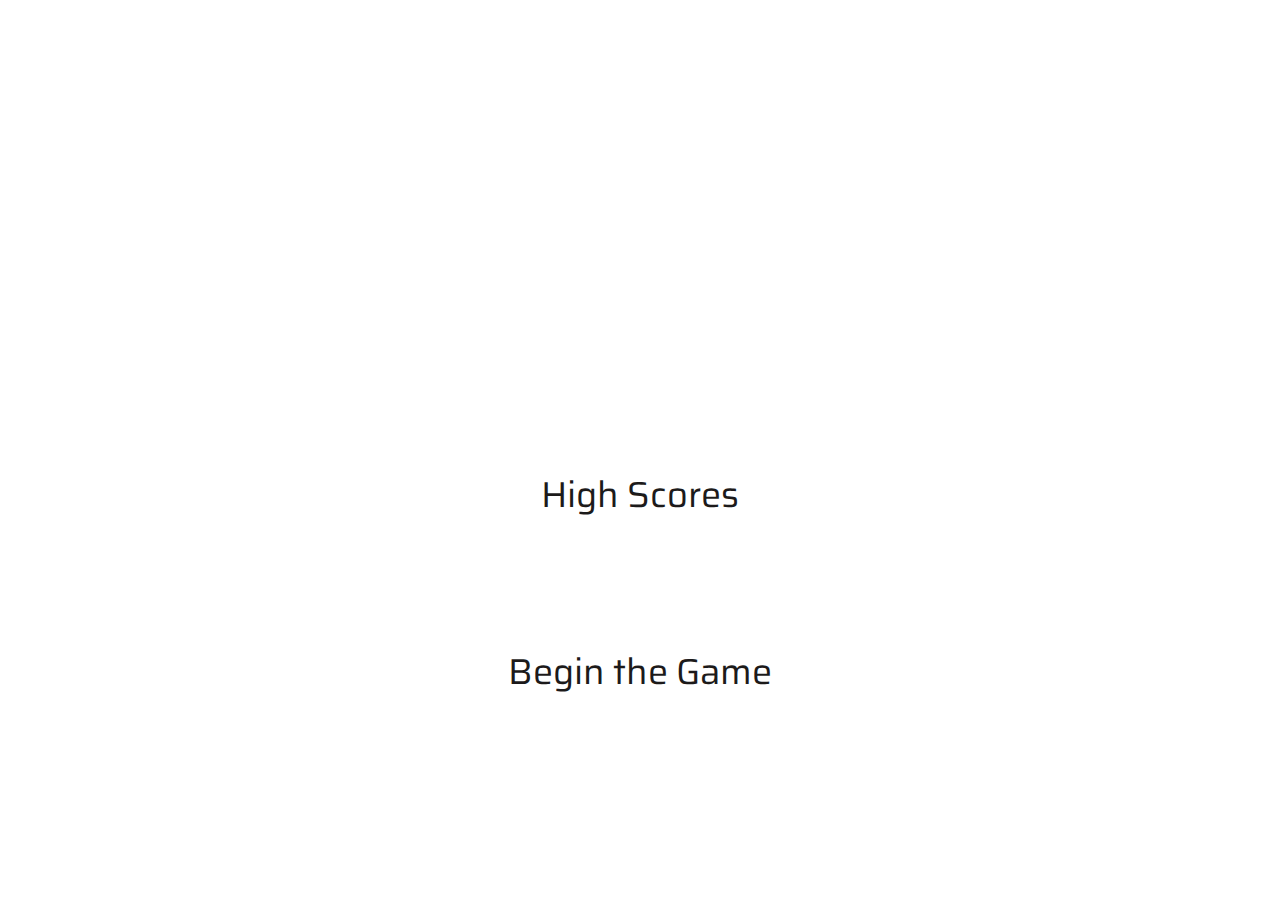
<file: index.html>
<!DOCTYPE html>
<html lang="en">
<head>
    <meta charset="UTF-8">
    <meta http-equiv="X-UA-Compatible" content="IE=edge">
    <meta name="viewport" content="width=device-width, initial-scale=1.0">
    <title>Quiz Time</title>
    <link rel="stylesheet" href="style.css">
</head>
<body>
    <div class="container">
        <div id="home" class="flex-column flex-center">
            <h1>Are you ready?</h1>
            <a href="highscores.html" id="highscore-btn" class="btn">High Scores</a>
            <a href="game.html" class="btn">Begin the Game</a>
        </div>
    </div>
</body>
</html>
</file>
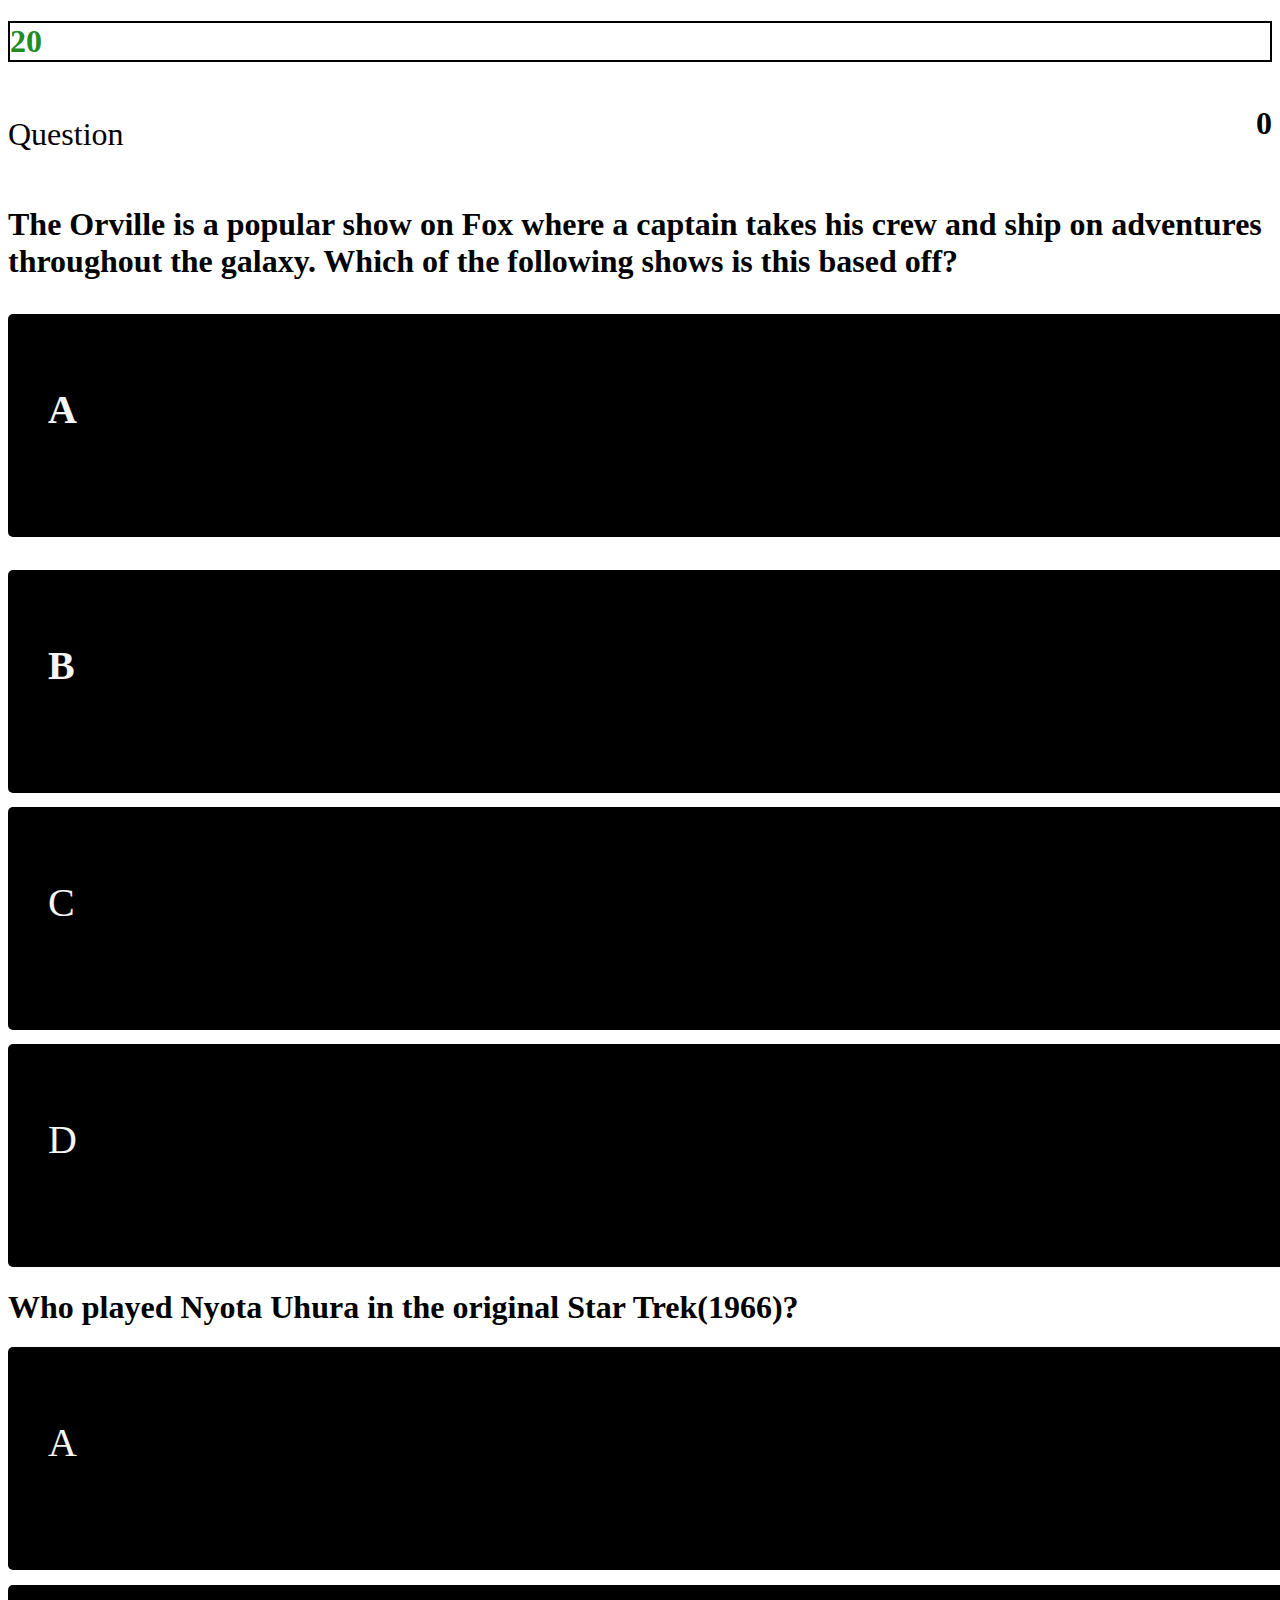
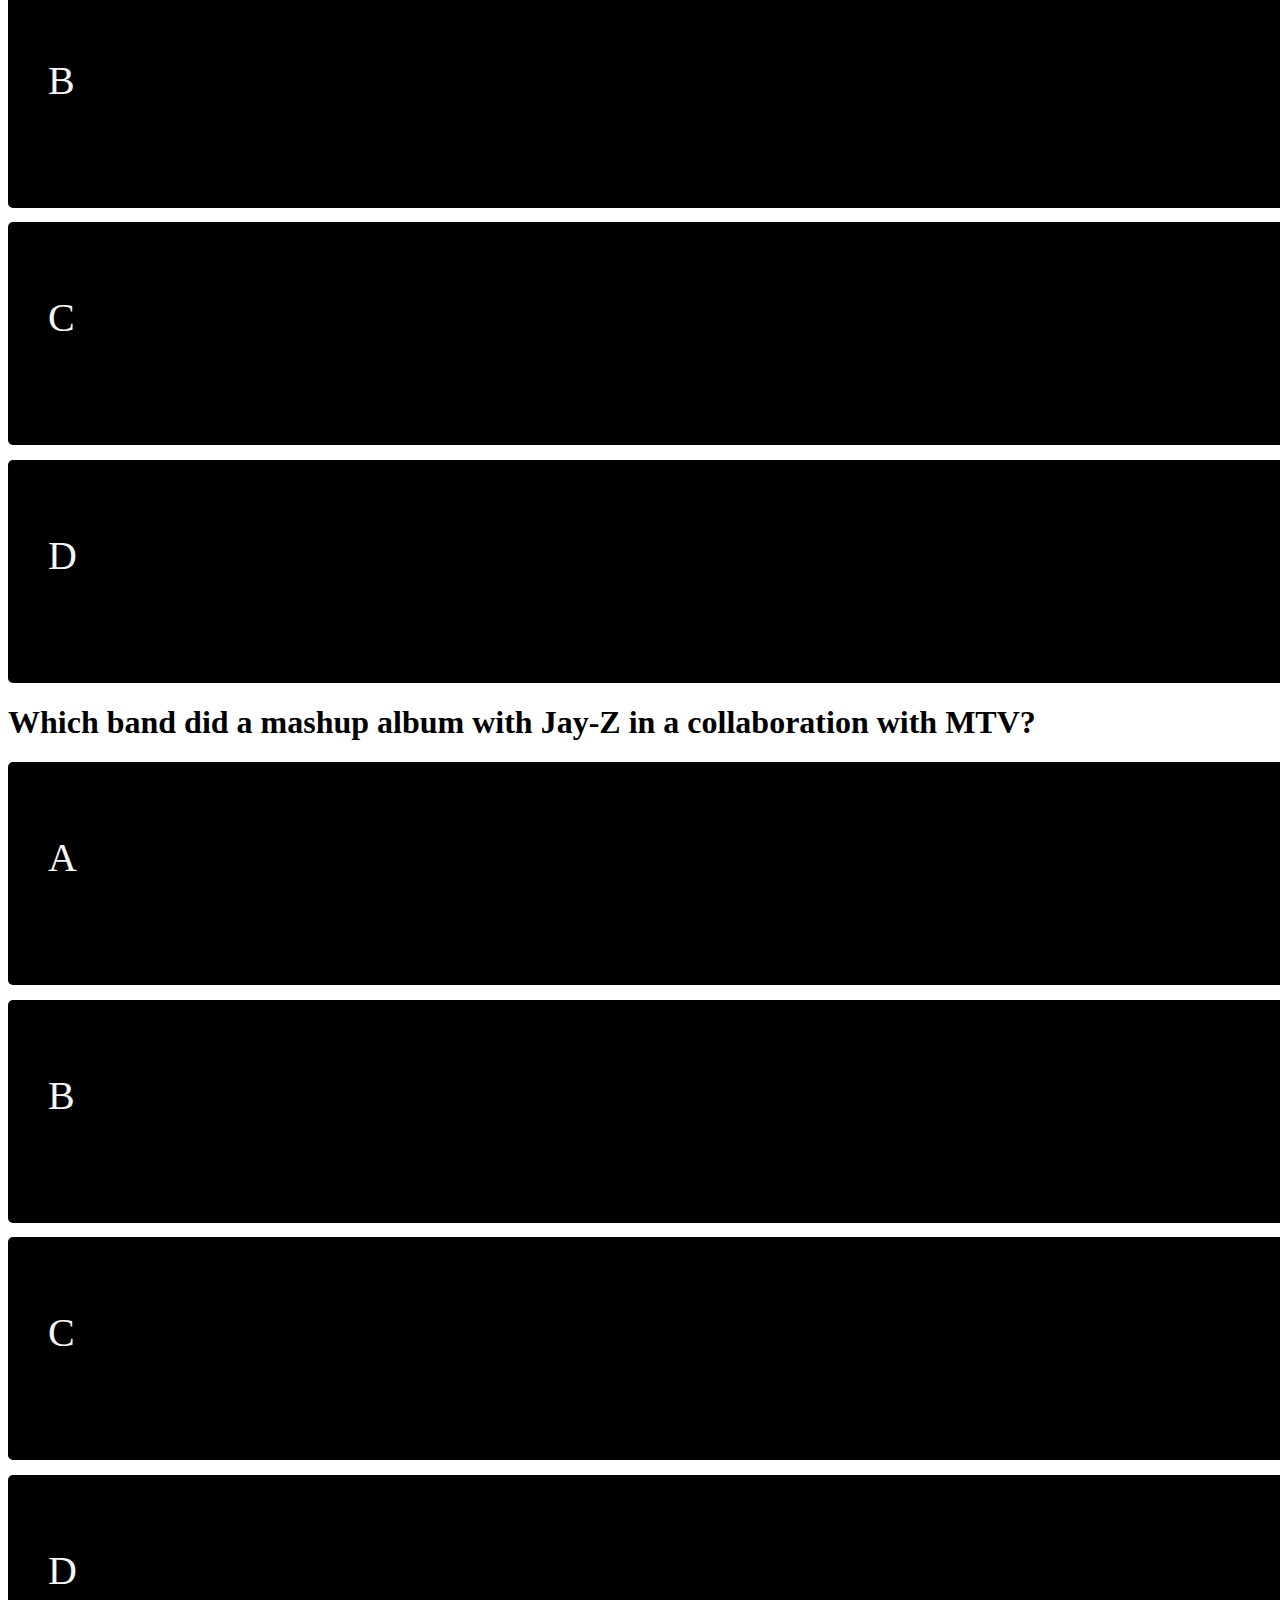
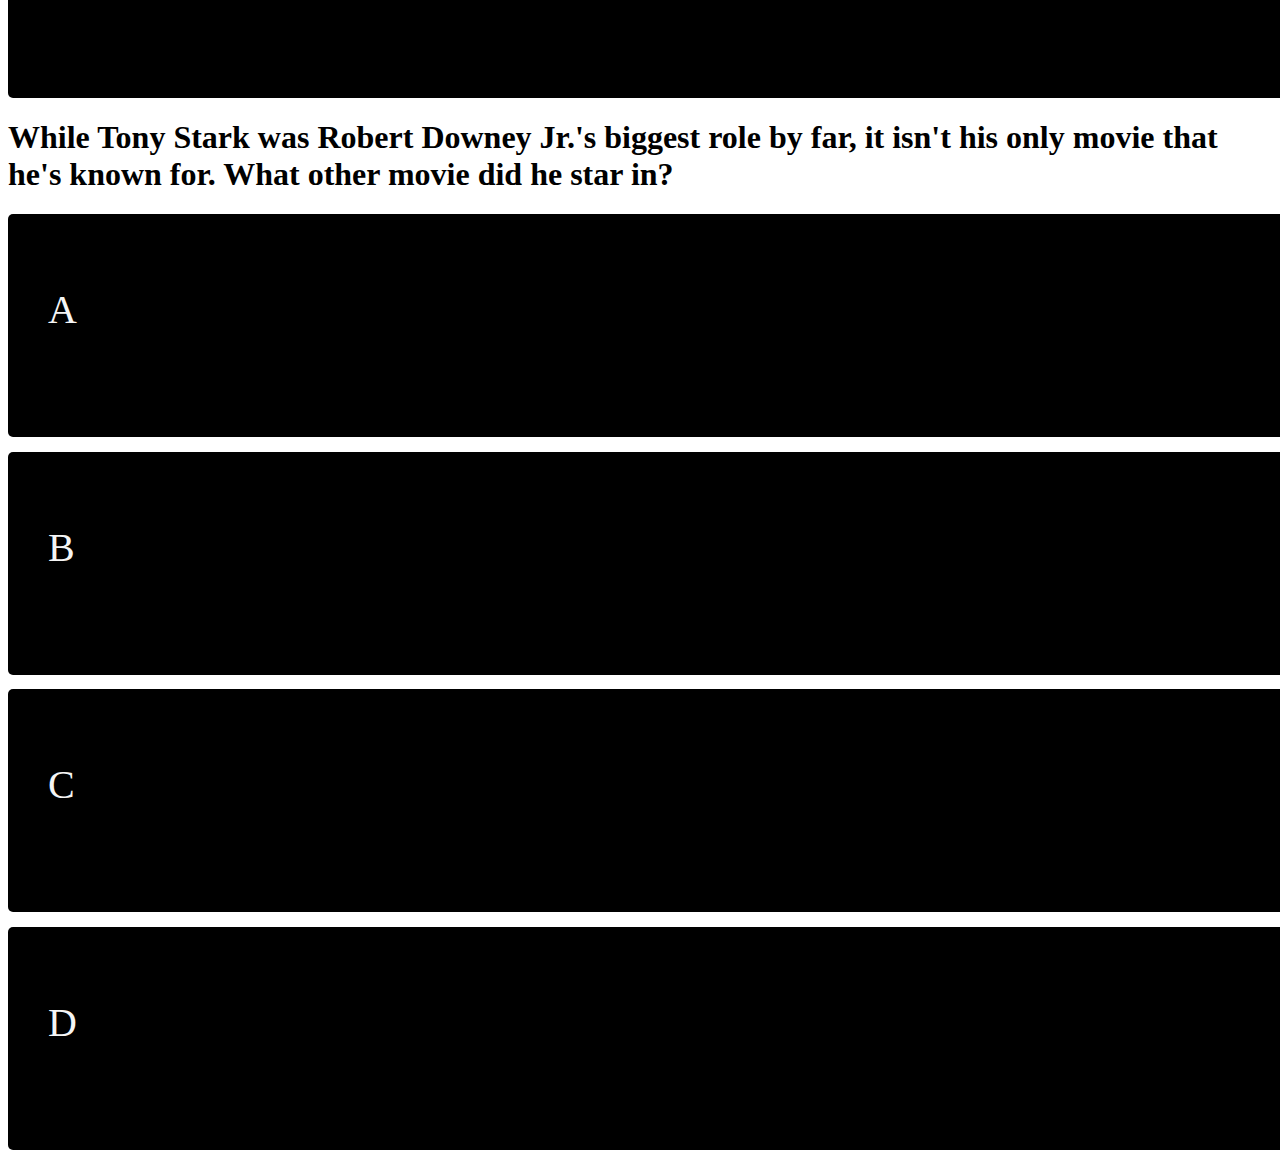
<file: game.html>
<!DOCTYPE html>
<html lang="en">
<head>
    <meta charset="UTF-8">
    <meta http-equiv="X-UA-Compatible" content="IE=edge">
    <meta name="viewport" content="width=\, initial-scale=1.0">
    <title>Welcome to The Game.</title>
    <!-- <link rel="stylesheet" href="style.css"> -->
    <link rel="stylesheet" href="game.css">
</head>
<body>
    <h1 class="timer">Timer</h1>
   <div class="container">
    <div id="game" class="justify-center flex-column">
        <div id="hud">
            <div class="hud-item">
            <p id="statusText" class="hud-prefix">
                Question
            
            </p> 
               <div class="progressBar">
                <div id="progressBarFull"></div>
               </div>             
                </div>
                <div class="hud-item">
                    <h1 class="hud-main-hex" id="score">
                        0
                    </h1>
                </div>
            </div>
        </div>
        <h1 id="question"> The Orville is a popular show on Fox where a captain takes his crew and ship on adventures throughout the galaxy. Which of the following shows is this based off? </h1>
        <h2 class="choice-container">
            <p class="choice-prefix">A</p>
            <p class="choice-text" data-number="1">Star Wars</p>
        </h2>
        </div>
        <h2 class="choice-container">
            <p class="choice-prefix">B</p>
            <p class="choice-text" data-number="2">Firefly</p>
        </h2>
        <div class="choice-container">
            <p class="choice-prefix">C</p>
            <p class="choice-text" data-number="3">Doctor Who</p>
        </div>
        </div>
        <div class="choice-container">
            <p class="choice-prefix">D</p>
            <p class="choice-text" data-number="4">Star Trek</p>
        </div>
        <h1 id="question"> Who played Nyota Uhura in the original Star Trek(1966)? </h1>
        <div class="choice-container">
            <p class="choice-prefix">A</p>
            <p class="choice-text" data-number="1">Beyonce</p>
        </div>
        </div>
        <div class="choice-container">
            <p class="choice-prefix">B</p>
            <p class="choice-text" data-number="2">Nichelle Nichols</p>
        </div>
        <div class="choice-container">
            <p class="choice-prefix">C</p>
            <p class="choice-text" data-number="3">Oprah</p>
        </div>
        </div>
        <div class="choice-container">
            <p class="choice-prefix">D</p>
            <p class="choice-text" data-number="4">Danai Guria</p>
        </div>
        <h1 id="question"> Which band did a mashup album with Jay-Z in a collaboration with MTV? </h1>
        <div class="choice-container">
            <p class="choice-prefix">A</p>
            <p class="choice-text" data-number="1">Linkin Park</p>
        </div>
        </div>
        <div class="choice-container">
            <p class="choice-prefix">B</p>
            <p class="choice-text" data-number="2">Limp Bizkit</p>
        </div>
        <div class="choice-container">
            <p class="choice-prefix">C</p>
            <p class="choice-text" data-number="3">Disturbed</p>
        </div>
        </div>
        <div class="choice-container">
            <p class="choice-prefix">D</p>
            <p class="choice-text" data-number="4">Rage Against the Machine</p>
        </div>
        <h1 id="question"> While Tony Stark was Robert Downey Jr.'s biggest role by far, it isn't his only movie that he's known for. What other movie did he star in? </h1>
        <div class="choice-container">
            <p class="choice-prefix">A</p>
            <p class="choice-text" data-number="1">Sherlock Holmes</p>
        </div>
        </div>
        <div class="choice-container">
            <p class="choice-prefix">B</p>
            <p class="choice-text" data-number="2">Hulk(2003)</p>
        </div>
        <div class="choice-container">
            <p class="choice-prefix">C</p>
            <p class="choice-text" data-number="3">50 Shades of Grey</p>
        </div>
        </div>
        <div class="choice-container">
            <p class="choice-prefix">D</p>
            <p class="choice-text" data-number="4">All of the Above</p>
        </div>
    </div>
</div>
   </div> 
   <script src="game.js"></script>
</body>
</html>
</file>
<file: style.css>
@import url('https://fonts.googleapis.com/css2?family=Saira:wght@300&display=swap');


:root {
    background-color: rgb(red, green, blue);
}

*{
    box-sizing: border-box;
    margin: 0;
    padding: 0;
    font-size: 1.5rem;
    font-family: 'Saira', sans-serif;
}

h1{
    font-size: 5rem;
    color:#fff;
    margin-bottom: 4.2rem;
}

h2 {
    font-size: 4.2rem;
    margin-bottom:4.1rem
}

.container {
    width: 100vw;
    height: 100vh;
    display: flex;
    justify-content: center;
    align-items: center;
    max-width: 88rem;
}

.flex-column {
    display: flex;
    flex-direction: column;
}

.flex-center {
    justify-content: center;
    align-items: center;
}

.justify-center {
    justify-content: center;
}

.text-center {
    text-align:center;
}

.hidden {
    display:none;
}

.btn {
    font: size 2.4rem;
    padding: 2rem 0;
    width: 12rem;
    text-align: center;
    margin-bottom: 1rem;
    text-decoration: none;
    color: rgb(28, 26, 26);
    background: linear-gradient(90deg,rgb(18,92,255) 0%, rbg(0, 102, 255) 100%);
    border-radius: 5px;
}

.btn:hover {
    cursor: pointer;
    box-shadow: 0 0.4rem 1.5rem 0 rgba( 8, 115, 244, 0.6);
    transition: transform 200ms;
    transform: scale(1.5)
}

.btn[disabled]:hover {
    cursor: not-allowed;
    box-shadow: none;
    transform: none;
}
</file>
<file: game.css>
.timer {
    color:forestgreen;
    border: 2px solid black;
}


.choice-container {
    display: flex;
    margin-bottom: 0.9rem;
    width: 100%;
    border-radius: 5px;
    background: black;
    font-size: 2.5rem;
    min-width: 80rem;
}

.choice-container:hover {
    cursor: pointer;
    box-shadow: 0 0.4rem 1.4rem 0 rgba,(9, 165, 254, 0.5);
    transform: scale(1.5);
    transform: transform 160ms;
}

.choice-prefix {
    padding: 2rem 2.5rem;
    color: whitesmoke
}

.choice-text {
    padding: 3rem;
    width: 100%
}

.correct {
    background-color: linear-gradient(green);
}

.incorrect {
    background-color: linear-gradient(red);
}

/* HUD */
#hud {
    display: flex;
    justify-content: space-between;
}

.hud-prefix {
    text-align: center;
    font-size: 2rem;
}

.hud-main-text {
    text-align: center;
}

#progressBar {
    width: 2rem;
    height: 3rem;
    border: 0.2rem solid rgb(Yellow);
    margin-top: 2rem;
    border-radius: 50px;
    overflow: hidden;
}




#progressBarFull {
    height: 100%;
    background: rgb(Yellow);
    width: 0%;
}
@media screen and (max-width: 600px) {
    .choice-container {
        min-width: 40reml
    }
}
</file>
